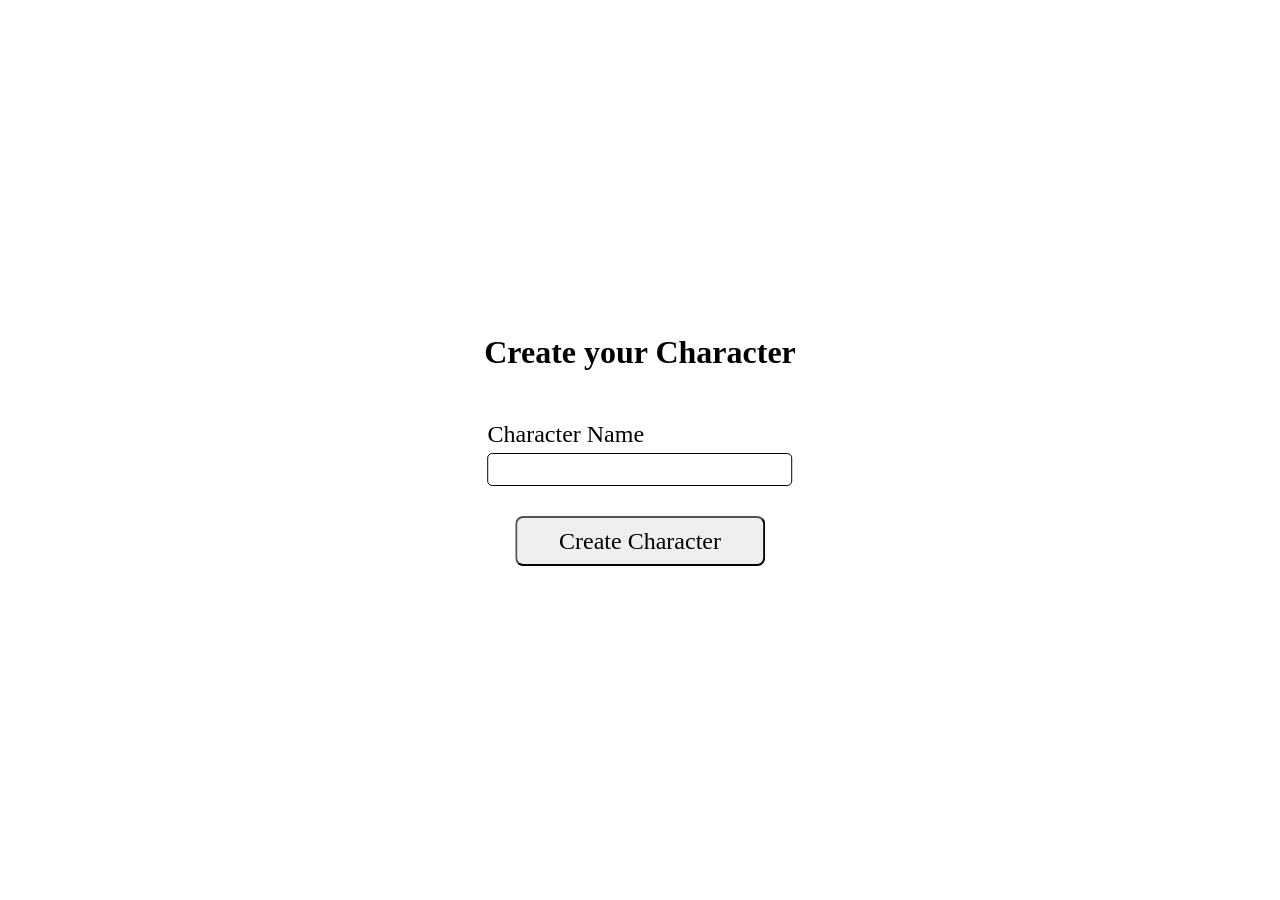
<file: index.html>
<!doctype html>
<html lang="en">
  <head>
    <meta charset="UTF-8">
    <meta name="viewport" content="width=device-width, initial-scale=1.0">
    <link rel="icon" href="img/icon-skull.png">
    <link
      rel="stylesheet"
      href="https://cdnjs.cloudflare.com/ajax/libs/font-awesome/6.4.0/css/all.min.css">
    <link rel="stylesheet" href="fight.css">
    <link rel="stylesheet" href="battle.css">
    <link rel="stylesheet" href="character-page.css">
    <link rel="stylesheet" href="modal.css">
    <link rel="stylesheet" href="settings-page.css">
    <link rel="stylesheet" href="header.css">
    <link rel="stylesheet" href="style.css">
    <title>NotFightClub</title>
  </head>
  <body>
    <header class="header">
      <div class="wrapper">
        <div class="header-left"></div>
        <ul class="header-right">
          <li>
            <a id="house" href="#"><i class="fa-solid fa-house"></i></a>
          </li>
          <li>
            <a id="profile" href="#"><i class="fa-solid fa-circle-user"></i></a>
          </li>
          <li>
            <a id="settings" href="#"><i class="fa-solid fa-gear"></i></a>
          </li>
        </ul>
      </div>
    </header>

    <div id="home-page" class="home-page page hidden">
      <button id="fight-btn" class="fight-btn">Fight!</button>
    </div>

    <div id="character-page" class="page hidden">
      <div class="wrapper-character">
        <div class="avatar-wrapper" id="avatarWrapper">
          <img
            class="img-charachter"
            src="img/avatars/default.jpg"
            alt="character">
          <div class="edit-overlay">
            <div class="circle">
              <i class="fas fa-pencil-alt"></i>
            </div>
          </div>
        </div>
        <div class="wrapper-info">
          <span class="name"></span>
          <div class="wrapper-statistics">
            <div class="wrapper-wins">
              <p class="wins">Wins:</p>
              <span class="wins-count">0</span>
            </div>
            <div class="wrapper-loses">
              <p class="loses">Loses:</p>
              <span class="loses-count">0</span>
            </div>
          </div>
        </div>
      </div>
    </div>

    <!-- FIGHT_PAGE -->
    <div id="battle-page" class="page hidden">
      <div class="fight-container">
        <div class="battle-players">
          <div class="player-side">
            <div class="fighter-card">
              <h2 class="fighter-name" id="player-fighter-name">Player</h2>
              <img
                src="img/avatars/default.jpg"
                alt="Player"
                class="fighter-avatar"
                id="player-fighter-avatar">
              <div class="health-bar">
                <div
                  class="health-fill"
                  id="player-health"
                  style="width: 100%"
                ></div>
              </div>
              <span class="health-text" id="player-health-text"
                >150/150 HP</span
              >
            </div>
          </div>

          <div class="battle-zones">
            <div class="zones-container">
              <h1>Select Attack & Defence Zones</h1>
              <div class="attack-defence-wrapper">
                <div class="attack-zones">
                  <p class="zone-hint">Attack Zone (choose 1)</p>
                  <div class="zones-grid" id="attack-zones">
                    <button class="zone-btn attack-zone" data-zone="head">
                      Head
                    </button>
                    <button class="zone-btn attack-zone" data-zone="neck">
                      Neck
                    </button>
                    <button class="zone-btn attack-zone" data-zone="body">
                      Body
                    </button>
                    <button class="zone-btn attack-zone" data-zone="belly">
                      Belly
                    </button>
                    <button class="zone-btn attack-zone" data-zone="legs">
                      Legs
                    </button>
                  </div>
                </div>

                <div class="defence-zones">
                  <p class="zone-hint">Defence Zones (choose 2)</p>
                  <div class="zones-grid" id="defence-zones">
                    <button class="zone-btn defence-zone" data-zone="head">
                      Head
                    </button>
                    <button class="zone-btn defence-zone" data-zone="neck">
                      Neck
                    </button>
                    <button class="zone-btn defence-zone" data-zone="body">
                      Body
                    </button>
                    <button class="zone-btn defence-zone" data-zone="belly">
                      Belly
                    </button>
                    <button class="zone-btn defence-zone" data-zone="legs">
                      Legs
                    </button>
                  </div>
                </div>
              </div>
            </div>
          </div>

          <div class="enemy-side">
            <div class="fighter-card">
              <h2 class="fighter-name" id="enemy-fighter-name">Enemy</h2>
              <img
                src="img/avatars/default.jpg"
                alt="Enemy"
                class="fighter-avatar"
                id="enemy-fighter-avatar">

              <div class="health-bar">
                <div
                  class="health-fill"
                  id="enemy-health"
                  style="width: 100%"
                ></div>
              </div>
              <span class="health-text" id="enemy-health-text">150/150 HP</span>
            </div>
          </div>
        </div>

        <div class="battle-controls">
          <button id="attack-btn" class="battle-btn attack-btn" disabled>
            Fight!
          </button>
        </div>

        <div class="battle-log" id="battle-log">
          <p class="system-message">
            Select 1 Attack zone and 2 Defence zones, then click "Attack!"
          </p>
        </div>
      </div>
    </div>

    <!-- MODAL WINDOW FOR RESULT OF FIGHT -->
<div id="battleResultModal" class="modal-overlay" style="display:none;">
    <div class="modal-content battle-result-modal">
        <button class="modal-close-btn" id="battleResultClose">
            <i class="fas fa-times"></i>
        </button>
        <p id="battleResultMessage">You won!</p>
    </div>
</div>

    <!-- MODAL WINDOW -->
    <div class="modal-overlay" id="avatarModal">
      <div class="modal-content">
        <button class="modal-close" id="modalCloseBtn">
          <i class="fas fa-times"></i>
        </button>
        <div class="avatar-grid" id="avatarGrid"></div>
      </div>
    </div>

    <div id="settings-page" class="page hidden">
      <div class="wrapper-settings">
        <h2>Player Name:</h2>
        <span class="name"></span>
        <button class="btn-settings">Edit</button>
      </div>
    </div>
    <script src="app.js"></script>
    <script src="character-page.js"></script>
    <script src="settings-page.js"></script>
    <script src="battle.js"></script>
    <script src="pages.js"></script>
    <script src="modal.js"></script>
  </body>
</html>
</file>
<file: fight.css>
.home-page {
  position: absolute;
  top: 50%;
  left: 50%;
  transform: translate(-50%, -50%);
  display: flex;
}

.fight-btn {
  width: 100px;
  height: 50px;
  border-radius: 8px;
  font-family: "Times New Roman", Times, serif;
  font-size: 24px;
  cursor: pointer;
  border: 1px solid #000000;
  outline: none;
}
</file>
<file: battle.css>
#battle-page {
  display: none !important;
  width: 100%;
  min-height: 100vh;
  padding: 20px 0;
}

#battle-page.active,
#battle-page:not(.hidden) {
  display: block !important;
}

.fight-container {
  max-width: 1200px;
  margin: 0 auto;
  padding: 20px;
  color: #fff;
  font-family: "Segoe UI", Tahoma, Geneva, Verdana, sans-serif;
  display: flex;
  flex-direction: column;
  align-items: center;
}

.fight-header {
  display: flex;
  align-items: center;
  justify-content: space-between;
  margin-bottom: 20px;
  padding: 10px 20px;
  background: rgba(255, 255, 255, 0.1);
  border-radius: 12px;
  width: 100%;
  max-width: 900px;
}

.fight-header h2 {
  margin: 0;
  font-size: 24px;
  color: #ffd700;
}

.back-btn {
  background: rgba(255, 255, 255, 0.15);
  border: none;
  color: #fff;
  padding: 8px 20px;
  border-radius: 20px;
  cursor: pointer;
  font-size: 14px;
  transition: background 0.3s;
}

.back-btn:hover {
  background: rgba(255, 255, 255, 0.25);
}

.battle-players {
  display: grid;
  grid-template-columns: 1fr auto 1fr;
  gap: 20px;
  align-items: stretch;
  margin-bottom: 20px;
  width: 100%;
  max-width: 900px;
}

.player-side,
.enemy-side {
  display: flex;
  flex-direction: column;
  width: 300px;
  height: 440px;
}

.fighter-card {
  text-align: center;
  background: #ffffff;
  border-radius: 12px;
  border: 2px solid rgba(0, 0, 0, 0.1);
  box-shadow: 0 4px 20px rgba(0, 0, 0, 0.2);
  flex: 1;
  display: flex;
  flex-direction: column;
  align-items: center;
  justify-content: center;
  box-sizing: border-box;
  width: 300px !important;
  height: 440px;
}

.fighter-name {
  margin: 0 0 8px 0;
  font-size: 18px;
  color: #1a1a2e;
  font-weight: bold;
  text-transform: uppercase;
}

.fighter-avatar {
  width: 300px;
  height: 350px;
  object-fit: cover;
  border: 2px solid #1a1a2e;
  border-radius: 8px;
  margin-bottom: 8px;
  background: #f0f0f0;
}

.health-bar {
  width: 100%;
  max-width: 200px;
  height: 20px;
  background: #e0e0e0;
  border-radius: 10px;
  overflow: hidden;
  border: 1px solid #1a1a2e;
}

.health-fill {
  height: 100%;
  background: linear-gradient(90deg, #28a745, #20c997);
  border-radius: 10px;
  transition: width 0.5s ease;
}

.health-text {
  font-size: 13px;
  color: #1a1a2e;
  font-weight: bold;
  margin-top: 4px;
}

.vs-divider {
  display: flex;
  align-items: center;
  justify-content: center;
  font-size: 28px;
  font-weight: bold;
  color: #ffd700;
  padding: 0 10px;
}

.vs-divider span {
  background: rgba(255, 215, 0, 0.15);
  padding: 10px 14px;
  border-radius: 50%;
  border: 2px solid #ffd700;
}

.battle-zones {
  background: rgba(255, 255, 255, 0.95);
  border-radius: 12px;
  padding: 12px 15px;
  border: 2px solid rgba(255, 215, 0, 0.2);
  width: 290px;
  height: 235px;
  box-sizing: border-box;
  display: flex;
  flex-direction: column;
  padding: 0 auto;
}

.zones-container {
  display: flex;
  flex-direction: column;
  height: 100%;
  gap: 3px;
}

.zones-container h1 {
  text-align: center;
  margin: 0 0 5px 0;
  font-size: 13px;
  color: #1a1a2e;
  flex-shrink: 0;
  font-weight: bold;
}

.attack-defence-wrapper {
  display: grid;
  grid-template-columns: 1fr 1fr;
  gap: 8px;
  flex: 1;
}

.attack-zones,
.defence-zones {
  display: flex;
  flex-direction: column;
  height: 100%;
}

.zone-hint {
  text-align: center;
  font-size: 9px;
  margin-bottom: 3px;
  font-weight: bold;
  color: #1a1a2e;
  flex-shrink: 0;
}

.attack-zones .zone-hint {
  color: #dc3545;
}

.defence-zones .zone-hint {
  color: #007bff;
}

.zones-grid {
  display: flex;
  flex-direction: column;
  gap: 3px;
  flex: 1;
}

.zone-btn {
  padding: 4px 6px;
  border: 2px solid rgba(0, 0, 0, 0.12);
  border-radius: 6px;
  background: #f8f9fa;
  color: #1a1a2e;
  cursor: pointer;
  transition: all 0.2s;
  font-size: 10px;
  font-weight: 600;
  text-transform: uppercase;
  width: 100%;
  text-align: center;
  flex: 1;
  min-height: 20px;
  display: flex;
  align-items: center;
  justify-content: center;
  line-height: 1;
}

.zone-btn:hover:not(:disabled) {
  transform: scale(1.02);
  border-color: rgba(0, 0, 0, 0.3);
}

.zone-btn:disabled {
  opacity: 0.4;
  cursor: not-allowed;
  transform: none !important;
}

.attack-zone {
  border-color: rgba(220, 53, 69, 0.3);
}

.attack-zone:hover:not(:disabled) {
  border-color: #dc3545;
  background: rgba(220, 53, 69, 0.05);
}

.attack-zone.selected {
  border-color: #dc3545;
  background: rgba(220, 53, 69, 0.15);
  box-shadow: 0 0 10px rgba(220, 53, 69, 0.2);
}

.defence-zone {
  border-color: rgba(0, 123, 255, 0.3);
}

.defence-zone:hover:not(:disabled) {
  border-color: #007bff;
  background: rgba(0, 123, 255, 0.05);
}

.defence-zone.selected {
  border-color: #007bff;
  background: rgba(0, 123, 255, 0.15);
  box-shadow: 0 0 10px rgba(0, 123, 255, 0.2);
}

.battle-controls {
  display: flex;
  justify-content: center;
  padding: 10px 0;
}

.attack-btn {
  background: linear-gradient(135deg, #dc3545, #c0392b);
  color: #fff;
  padding: 12px 40px;
  border: none;
  border-radius: 25px;
  font-size: 18px;
  font-weight: bold;
  cursor: pointer;
  transition: all 0.3s;
  text-transform: uppercase;
  letter-spacing: 1px;
  min-width: 160px;
  box-shadow: 0 4px 15px rgba(220, 53, 69, 0.3);
}

.attack-btn:hover:not(:disabled) {
  transform: translateY(-2px);
  box-shadow: 0 6px 25px rgba(220, 53, 69, 0.4);
}

.attack-btn:disabled {
  opacity: 0.4;
  cursor: not-allowed;
  transform: none !important;
}

.battle-log {
  background: #ffffff;
  border-radius: 12px;
  padding: 12px 15px;
  height: 300px;
  max-height: 300px;
  min-height: 300px;
  overflow-y: auto;
  border: 2px solid rgba(0, 0, 0, 0.1);
  margin-top: 10px;
  width: 100%;
  max-width: 900px;
  box-shadow: 0 4px 20px rgba(0, 0, 0, 0.15);
  box-sizing: border-box;
}

.battle-log p {
  margin: 4px 0;
  padding: 4px 10px;
  border-radius: 4px;
  font-size: 12px;
  color: #1a1a2e;
  border-left: 3px solid transparent;
  text-align: left;
}

.battle-log .player-action {
  color: #28a745;
  border-left-color: #28a745;
}

.battle-log .enemy-action {
  color: #dc3545;
  border-left-color: #dc3545;
}

.battle-log .system-message {
  color: #856404;
  border-left-color: #ffc107;
  font-weight: bold;
}

.battle-log .attack-zone-log {
  color: #dc3545;
  font-weight: bold;
  border-left-color: #dc3545;
}

.battle-log .defence-zone-log {
  color: #007bff;
  font-weight: bold;
  border-left-color: #007bff;
}

.battle-log::-webkit-scrollbar {
  width: 8px;
}

.battle-log::-webkit-scrollbar-track {
  background: #f0f0f0;
  border-radius: 8px;
}

.battle-log::-webkit-scrollbar-thumb {
  background: #1a1a2e;
  border-radius: 8px;
}

.battle-log::-webkit-scrollbar-thumb:hover {
  background: #2a2a4e;
}

.battle-log {
  scrollbar-width: thin;
  scrollbar-color: #1a1a2e #f0f0f0;
}

.battle-controls {
  display: flex;
  justify-content: center;
  padding: 10px 0;
  width: 100%;
  max-width: 900px;
}

.attack-btn {
  background: linear-gradient(135deg, #dc3545, #c0392b);
  color: #fff;
  padding: 12px 40px;
  border: none;
  border-radius: 8px;
  font-size: 18px;
  font-weight: bold;
  cursor: pointer;
  transition: all 0.3s;
  text-transform: uppercase;
  letter-spacing: 1px;
  min-width: 150px;
  width: 100%;
  max-width: 150px;
}

.attack-btn:hover:not(:disabled) {
  transform: translateY(-2px);
  box-shadow: 0 6px 25px rgba(220, 53, 69, 0.4);
}

.attack-btn:disabled {
  opacity: 0.4;
  cursor: not-allowed;
  transform: none !important;
}
</file>
<file: character-page.css>
.wrapper-character {
  display: flex;
  gap: 3rem;
  padding: 20px;
}

.img-charachter {
  border-radius: 20px;
  border: 1px solid #000000;
  width: 300px;
  height: 350px;
}

.wrapper-statistics {
  display: flex;
  gap: 10px;
  font-family: "Times New Roman", Times, serif;
}

.wrapper-wins {
  color: #00a500;
  display: flex;
  gap: 5px;
}

.wrapper-loses {
  color: #ce0000;
  display: flex;
  gap: 5px;
}

.avatar-wrapper {
  position: relative;
  display: inline-block;
}

.img-charachter {
  border-radius: 20px;
  border: 1px solid #000000;
  width: 300px;
  height: 350px;
  display: block;
  transition: filter 0.3s ease;
}

.edit-overlay {
  position: absolute;
  top: 0;
  left: 0;
  width: 100%;
  height: 100%;
  border-radius: 20px;
  display: flex;
  align-items: center;
  justify-content: center;
  opacity: 0;
  transition: opacity 0.3s ease;
  background: rgba(255, 255, 255, 0.6);
}

.avatar-wrapper:hover .edit-overlay {
  opacity: 1;
}

.avatar-wrapper:hover .img-charachter {
  filter: brightness(0.8);
}

.edit-overlay .circle {
  width: 50px;
  height: 50px;
  border-radius: 50%;
  background: rgba(255, 255, 255, 0.8);
  display: flex;
  align-items: center;
  justify-content: center;
  color: #000000;
  font-size: 24px;
  transition:
    transform 0.3s ease,
    background 0.3s ease;
  border: 1px solid rgba(0, 0, 0, 0.5);
  cursor: pointer;
}

.edit-overlay .circle:hover {
  transform: scale(1.1);
  background: rgba(255, 255, 255, 0.9);
  border-color: #000000;
}
</file>
<file: modal.css>
.modal-overlay {
  position: fixed;
  top: 0;
  left: 0;
  width: 100%;
  height: 100%;
  background: rgba(199, 199, 199, 0.7);
  display: none;
  align-items: center;
  justify-content: center;
  z-index: 1000;
  backdrop-filter: blur(4px);
}

.modal-overlay.active {
  display: flex;
}

.modal-content {
  background: #a2a0a0;
  border-radius: 20px;
  max-width: 918px;
  width: 100%;
  max-height: 350vh;
  overflow-y: auto;
  box-shadow: 0 10px 30px rgba(0, 0, 0, 0.5);
  border: 1px solid #444;
  position: relative;
  padding: 20px;
}

.modal-close {
  position: absolute;
  top: 15px;
  right: 15px;
  width: 30px;
  height: 30px;
  border-radius: 50%;
  background: rgb(255, 255, 255);
  color: #000000;
  border: 2px solid rgba(255, 255, 255, 0.3);
  font-size: 18px;
  cursor: pointer;
  transition: all 0.3s ease;
  display: flex;
  align-items: center;
  justify-content: center;
  z-index: 10;
}

.modal-close:hover {
  background: #ff4757;
  border-color: #ff4757;
  transform: rotate(90deg);
}

.avatar-grid {
  height: 275px;
  display: flex;
  gap: 10px;
  padding: 40px 10px 10px 10px;
}

.avatar-option {
  position: relative;
  width: 150px;
  height: 200px;
  overflow: hidden;
  cursor: pointer;
  transition:
    border-color 0.3s ease,
    transform 0.2s ease;
  border-radius: 10px;
  border: 3px solid transparent;
}

.avatar-option img {
  width: 100%;
  height: 100%;
  object-fit: cover;
  display: block;
  border-radius: 8px;
}

.avatar-option:hover {
  transform: scale(1.05);
  border-color: #888;
}

.avatar-option .check-overlay {
  position: absolute;
  top: 0;
  left: 0;
  width: 100%;
  height: 100%;
  border-radius: 10px;
  background: rgba(0, 0, 0, 0.5);
  display: flex;
  align-items: center;
  justify-content: center;
  opacity: 0;
  transition: opacity 0.3s ease;
  color: #4caf50;
  font-size: 3rem;
}

.avatar-option:hover .check-overlay {
  opacity: 1;
}

.avatar-option.selected {
  border-color: #4caf50;
  box-shadow: 0 0 20px rgba(76, 175, 80, 0.5);
}


/* Модальное окно для результата боя */
.battle-result-modal {
    text-align: center;
    padding: 40px 30px 30px;
    max-width: 400px;
    position: relative;
}

/* Крестик в кружочке справа вверху */
.modal-close-btn {
    position: absolute;
    top: 12px;
    right: 12px;
    width: 36px;
    height: 36px;
    border-radius: 50%;
    border: 2px solid #ccc;
    background: #fff;
    color: #666;
    font-size: 18px;
    cursor: pointer;
    display: flex;
    align-items: center;
    justify-content: center;
    transition: all 0.3s ease;
    padding: 0;
}

.modal-close-btn:hover {
    border-color: #dc3545;
    color: #dc3545;
    transform: rotate(90deg);
    background: #f8f9fa;
}

.battle-result-icon {
    font-size: 80px;
    margin-bottom: 15px;
}

#battleResultTitle {
    font-size: 32px;
    margin-bottom: 10px;
}

#battleResultMessage {
    font-size: 18px;
    color: #555;
    margin-bottom: 25px;
}

#battleResultHomeBtn {
    padding: 12px 40px;
    font-size: 18px;
    border-radius: 30px;
    border: none;
    background: linear-gradient(135deg, #1a1a2e, #16213e);
    color: #fff;
    cursor: pointer;
    transition: all 0.3s;
}

#battleResultHomeBtn:hover {
    transform: scale(1.05);
    box-shadow: 0 4px 20px rgba(0,0,0,0.3);
}

/* Оверлей */
.modal-overlay {
    position: fixed;
    top: 0;
    left: 0;
    width: 100%;
    height: 100%;
    background: rgba(0, 0, 0, 0.6);
    display: none;
    align-items: center;
    justify-content: center;
    z-index: 1000;
    backdrop-filter: blur(4px);
}

.modal-content {
    background: #ffffff;
    border-radius: 20px;
    box-shadow: 0 20px 60px rgba(0, 0, 0, 0.3);
    animation: modalFadeIn 0.3s ease;
    
}

@keyframes modalFadeIn {
    from {
        opacity: 0;
        transform: scale(0.9) translateY(20px);
    }
    to {
        opacity: 1;
        transform: scale(1) translateY(0);
    }
}
</file>
<file: settings-page.css>
.wrapper-settings {
    padding: 20px;
    display: flex;
    gap: 10px;
}

.wrapper-settings h3 {
    font-family: 'Times New Roman', Times, serif;
    font-weight: normal;
}

.btn-settings {
    padding: 5px 10px;
    border-radius: 5px;
    font-family: 'Times New Roman', Times, serif;
    cursor: pointer;
    border: 1px solid #000000;
    outline: none;
}
</file>
<file: header.css>
.wrapper {
    display: flex;
    justify-content: space-between;
    border-bottom: 2px solid black;
    padding: 10px 20px;
}

ul {
    display: flex;
    width: 80px;
    height: 30px;
    align-items: center;
    justify-content: center;
}

ul li {
    list-style-type: none;
    margin: 0 auto;
}

ul li:last-child {
    margin-right: 0;
}

.fa-solid {
    width: 20px;
    height: 20px;
    color: black;
}
</file>
<file: style.css>
* {
    margin: 0;
    padding: 0;
}

.hidden {
    display: none !important;
}

.page {
    display: flex;
}

.page.hidden {
    display: none !important;
}
</file>
<file: character.css>
.wrapper-charachter {
    position: absolute;
    top: 50%;
    left: 50%;
    transform: translate(-50%, -50%);
    display: flex;
    flex-direction: column;
    align-items: center;
    justify-content: center;
}

.form-group {
    display: flex;
    flex-direction: column;
    margin-top: 50px;
}

#name {
    width: 300px;
    height: 25px;
    border-radius: 5px;
    border: 1px solid #000000;
    outline: none;
    padding: 3px 0 3px 3px;
    font-size: 18px;
    font-family: 'Times New Roman', Times, serif;
    font-weight: 600;
    margin-top: 5px;
    margin-bottom: 30px;
}

#name:active {
    border: 1px solid #00a2ff;
}

#name:focus {
    border: 1px solid #00a2ff;
}

.btn {
    width: 250px;
    height: 50px;
    border-radius: 8px;
    font-family: 'Times New Roman', Times, serif;
    font-size: 24px;
}

label {
    font-family: 'Times New Roman', Times, serif;
    font-size: 24px;
}
</file>
<file: registration.css>
.wrapper-charachter {
    position: absolute;
    top: 50%;
    left: 50%;
    transform: translate(-50%, -50%);
    display: flex;
    flex-direction: column;
    align-items: center;
    justify-content: center;
}

.form-group {
    display: flex;
    flex-direction: column;
    margin-top: 50px;
}

#name {
    width: 300px;
    height: 25px;
    border-radius: 5px;
    border: 1px solid #000000;
    outline: none;
    padding: 3px 0 3px 3px;
    font-size: 18px;
    font-family: 'Times New Roman', Times, serif;
    font-weight: 600;
    margin-top: 5px;
    margin-bottom: 30px;
}

#name:active {
    border: 1px solid #00a2ff;
}

#name:focus {
    border: 1px solid #00a2ff;
}

.btn {
    width: 250px;
    height: 50px;
    border-radius: 8px;
    font-family: 'Times New Roman', Times, serif;
    font-size: 24px;
}

label {
    font-family: 'Times New Roman', Times, serif;
    font-size: 24px;
}
</file>
